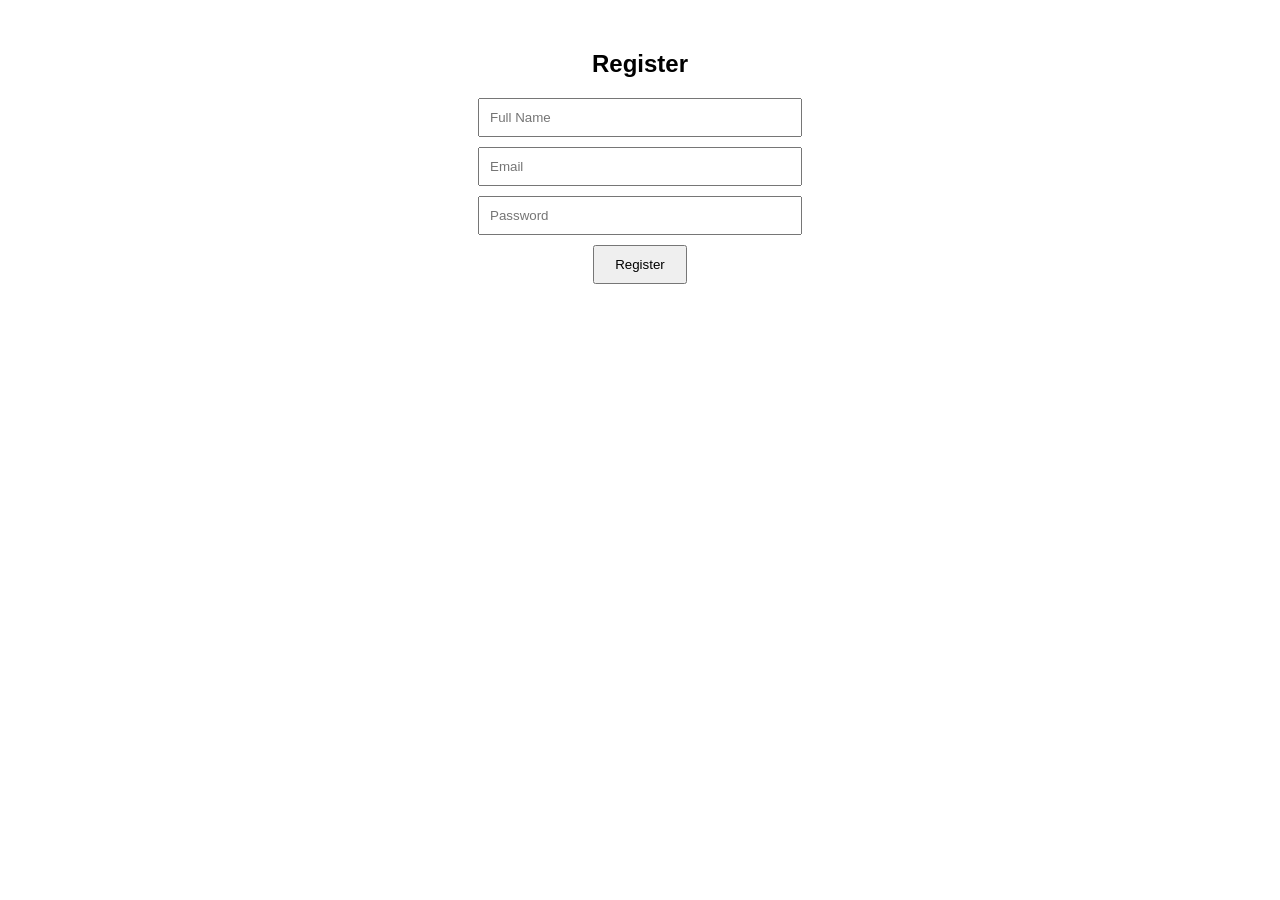
<file: register.html>
<!DOCTYPE html>
<html lang="id">
<head>
    <meta charset="UTF-8">
    <meta name="viewport" content="width=device-width, initial-scale=1.0">
    <title>Register</title>
    <style>
        body { font-family: Arial, sans-serif; text-align: center; margin-top: 50px; }
        input { display: block; margin: 10px auto; padding: 10px; width: 80%; max-width: 300px; }
        button { padding: 10px 20px; cursor: pointer; }
    </style>
</head>
<body>

    <h2>Register</h2>
    <input type="text" id="name" placeholder="Full Name" required>
    <input type="email" id="email" placeholder="Email" required>
    <input type="password" id="password" placeholder="Password" required>
    <button onclick="register()">Register</button>
    <p id="message"></p>

    <script>
        async function register() {
            const name = document.getElementById("name").value;
            const email = document.getElementById("email").value;
            const password = document.getElementById("password").value;
            
            const response = await fetch("http://localhost:3000/register", {
                method: "POST",
                headers: { "Content-Type": "application/json" },
                body: JSON.stringify({ name, email, password })
            });

            const result = await response.json();
            if (response.ok) {
                document.getElementById("message").textContent = "Registration successful! You can now log in.";
                window.location.href = "index.html";  // Redirect to login page
            } else {
                document.getElementById("message").textContent = "Error: " + result.error;
            }
        }
    </script>

</body>
</html>
</file>
